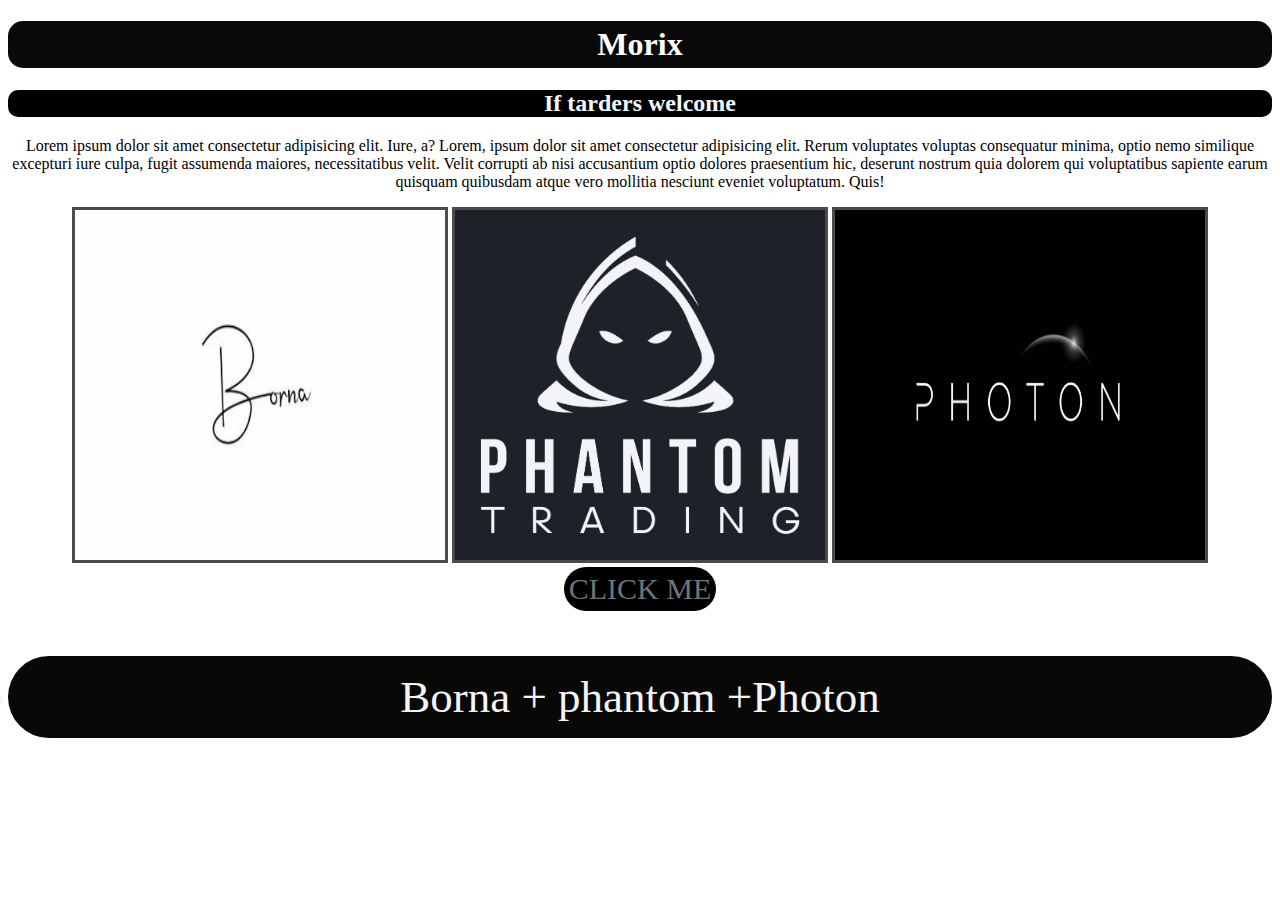
<file: index.html>
<!DOCTYPE html>
<html lang="en">
  <head>
    <meta charset="UTF-8" />
    <meta name="viewport" content="width=device-width, initial-scale=1.0" />
    <title>Traders for in te</title>
    <style>
      a {
        text-decoration: none;
        font-size: 30px;
        background-color: rgb(0, 0, 0);
        color: rgb(110, 117, 117);
        padding: 5px;
        border-radius: 30px;
        display: inline-block;
        text-align: center;
        transition: all 300ms ease-out;
      }
      a:hover {
        color: rgb(255, 255, 255);
      }
      .center {
        text-align: center;
      }
      h1 {
        color: rgb(255, 255, 255);
        text-align: center;
        background-color: rgb(10, 9, 9);
        border-radius: 15px;
        /* display: inline-block; */
        padding: 5px;

        
      }
      ul {
        color: rgb(245, 245, 245);
        background-color: rgb(8, 8, 7);
        /* display: inline-block; */
        text-align: center;
        font-size: 45px;
        text-decoration: none;
        border-radius: 45px;
        padding: 15px;
        /* list-style-type: none; */
      }
      .one {
        text-align: center;
      }
      h2{
        color: aliceblue;
        background-color: black;
        border-radius: 10px;
        text-align: center;
      }
      img{
        width: 370px;
        height: 350px;
        text-align: center;
        border: solid rgb(75, 75, 75);
      }
        
</style>      
    </style>
  </head>
  <body>
    <div class="one">
      <h1>Morix</h1>
    <h2>If tarders welcome</h2>
    <p>
      Lorem ipsum dolor sit amet consectetur adipisicing elit. Iure, a? Lorem,
      ipsum dolor sit amet consectetur adipisicing elit. Rerum voluptates
      voluptas consequatur minima, optio nemo similique excepturi iure culpa,
      fugit assumenda maiores, necessitatibus velit. Velit corrupti ab nisi
      accusantium optio dolores praesentium hic, deserunt nostrum quia dolorem
      qui voluptatibus sapiente earum quisquam quibusdam atque vero mollitia
      nesciunt eveniet voluptatum. Quis!
    </p>
    <div class="11"><img src="/photo/OIP.jpg" alt="">
    <img src="/photo/R.png" alt="">
    <img src="/photo/gfxrjmuTNOeNzTP8HJea_Untitled_design_11.jpg" alt="">
   </div>

    <div class="center">
      <a href="https://google.com">CLICK ME</a>
    </div>
    <ul>
      <li>Borna + phantom +Photon</li>
      
    </ul>
  </body>

</html>
</file>
